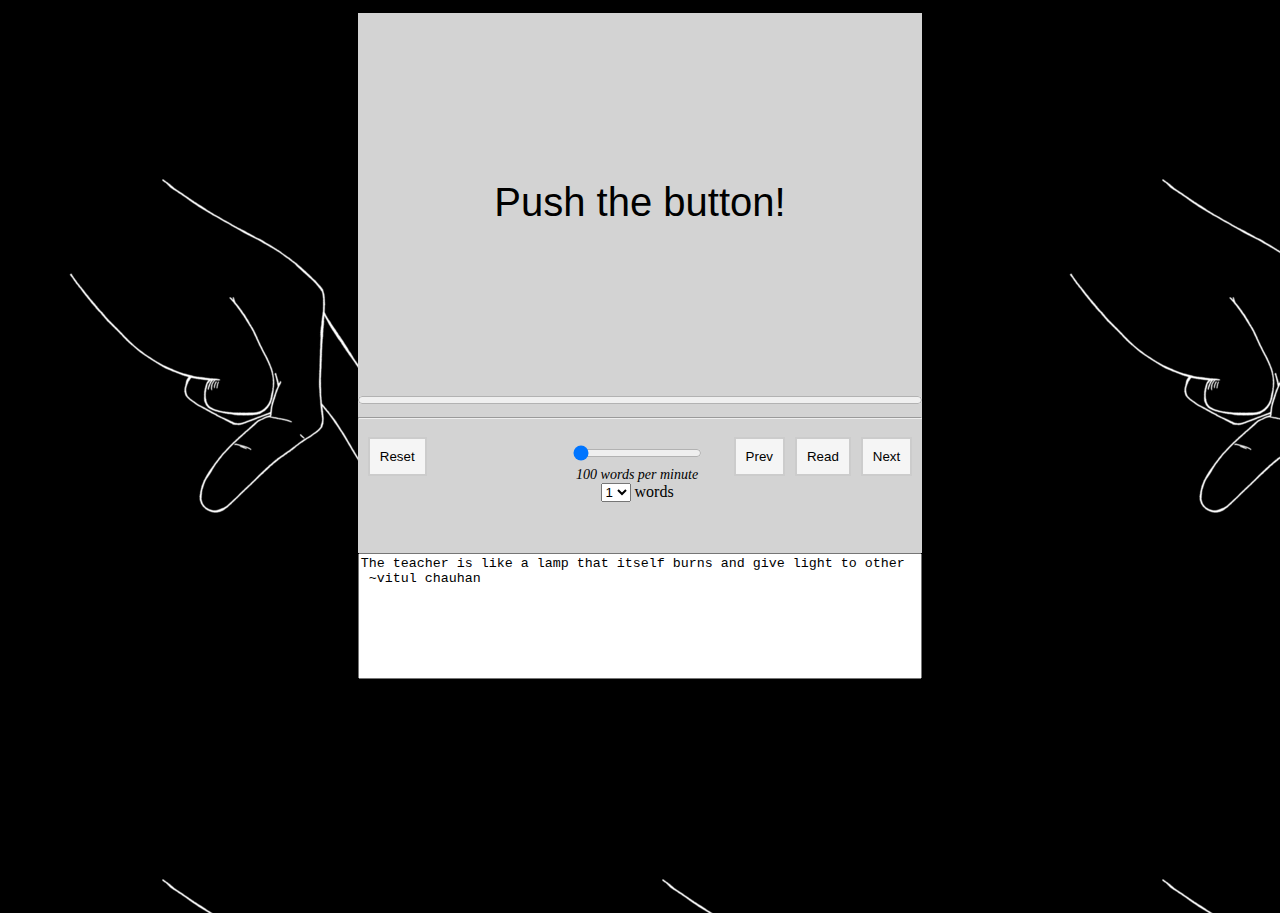
<file: reader/index.html>
<!DOCTYPE html>

<html>
    <head>
		<meta name="viewport" content="width=device-width" />
        <style>
            /*** a-Theme ***/
            *{box-sizing: border-box;}
            *:focus {outline: 0;}
            html, body {height: 100%;}            
            body {font-family: "Open Sans","Calibri","sans-serif";background-image: url('1.gif');margin: 1%;text-align: center;}
            button {background-color: whitesmoke; cursor: pointer; margin:5px;padding: 10px;border-style: double; border-color:#cccccc;text-transform: capitalize;}        
            button:hover{border-color:#aaaaaa;}                                 
            ::selection{background-color: darkslategray;color:aliceblue;}
            ::-webkit-scrollbar{width:8px;cursor: -webkit-grab;}     
            ::-webkit-scrollbar-track:hover{background: #eeeeee;cursor: pointer;}
            ::-webkit-scrollbar-thumb {border-radius: 10px;background: #cccccc;}
            /*** END a-Theme ***/
            
            #a-screen{display: table;background-color: lightgrey;  margin: auto; width: 100%; height: 70%}
            #a-text {display:table-cell; vertical-align: middle; margin:auto;
             width: 100%; height: 100%; line-height: 100%; 
             font-size:40px;
             font-family: sans-serif;
             }
            #a-progress {width: 100%;}             
            #a-slider:hover {background-color: darkgray;cursor: pointer;}
            #a-label{font-size: 14px; font-style: italic;}
            #a-label::after{content: " words per minute"}
            #a-input {width: 45%;resize: none;}			
            .a-btn-play::after{content: "read";}
            .a-btn-pause {background-color:#cccccc;}
            .a-btn-pause::after{content: "pause";}
            
            .a-flex {display: flex;padding: 5px;}
            .a-flex > div {flex-grow: 0; flex-basis: 33%;align-self: baseline;}            
			
			.a-container {width: 45%; height:60%;min-height: max-content;background-color: lightgray;margin: auto;}
		 			 
			 @media only screen and (max-width: 700px) {
				html, body {padding: 0; margin:0;}
				.a-container {width: 100%;}				
				#a-input {width:100%; height: 40%;}				
				.a-flex {flex-direction: column-reverse;justify-content: center;} 
				.a-flex > div {width: 100%; margin:5px 0px;}		
				.a-flex > div:nth-child(2) {display: flex; flex-direction: row;justify-content: space-around;flex-wrap: wrap;}		
			 }

			 @media only screen and (min-width: 701px) and (max-width: 1200px){		
				.a-flex > div:last-child {text-align: right; display: flex; justify-content: flex-end;}	
				.a-flex > div:first-child {text-align: left;}
				.a-container {width: 70%;}				
				#a-input {width:70%;}				 
			 }

			 @media only screen and (min-width:1200px) {
				.a-flex > div:last-child {text-align: right; display: flex; justify-content: flex-end;}
            	.a-flex > div:first-child {text-align: left;}
			 }
        </style>
    </head>
    <body>
        <div class="a-container">
            <div id="a-screen">
                <div id="a-text">Push the button!</div>
            </div>       
            <progress id="a-progress" value="0" max="100"></progress>
            <br/><hr>
            <div class="a-flex">
				<div><button onclick="reset()">Reset</button></div>
				<div>
					<div>
						<input id="a-slider" type="range" min="100" max="700" step="50"/>
						<br/>
						<label id="a-label" for="a-slider"></label>
					</div>
					<div>
						<select id="a-select">
							<option value="1" selected="selected">1</option>
							<option value="2">2</option>
							<option value="3">3</option>
							<option value="4">4</option>
							<option value="5">5</option>
						</select> words
					</div>
				</div>				
				<div class="a-control-panel">
					<button id="a-prev">Prev</button>
					<button id="a-play" class="a-btn-play"></button>
					<button id="a-next">next</button>
				</div>
				
            </div>
        </div>
        <textarea id="a-input" rows="8"></textarea>
        <script>
			"use strict";
			var variable = function(element){
				return function () {
					if(arguments.length > 0) 
						element.value = arguments[0];					
				
					else return element.value;													
				}
			}

            var div = document.getElementById("a-text");                       
			var progress = new variable(document.getElementById("a-progress"));
			var s = 0;
			var pause = true;			
			var i = -1;
			var words = [];
			var id; // id of the last running interval/timer
			var n = document.getElementById("a-select").value;
			var test;
			const initval = 100;
			
			document.getElementById("a-input").value = "The teacher is like a lamp that itself burns and give light to other \n ~vitul chauhan";
			document.getElementById("a-slider").value = initval;
			document.getElementById("a-label").innerText = initval;


			document.getElementById("a-play").addEventListener('click', run);			
			document.getElementById("a-slider").addEventListener('change', function(){
				document.getElementById('a-label').innerText = this.value;
				// TODO fix this formula.
                s = Math.floor((60 / (this.value / n)) * 1000);                
			});   			
			document.getElementById("a-select").addEventListener('change', function(){				
				n = this.value;
				var wpm = document.getElementById("a-slider").value;
				s = Math.floor((60 / (wpm / n)) * 1000); 
			});
			document.getElementById("a-prev").addEventListener('click', function(){	
                if(words.length === 0) return;		
				clearTimeout(id);
                var temp = "";
                   
                i -= 2*n;
                if(i < 2*n) { i = -1;}
                for(var j = 0; j < n; ++j)
                {
                    if(i < words.length - 1)
                        temp += words[++i];
                }
                
				div.innerText = temp;
				progress((i  / (words.length - 1)) * 100);
                if(pause === false) i-=n;
				loop();
			});
			document.getElementById("a-next").addEventListener('click', function(){				
                    if(words.length === 0) return;
                    clearTimeout(id);
					var temp = "";
                    if(i >= words.length - 1) {
                        i = words.length;	
                        return;
                    }
                    for(var j = 0; j < n; ++j)
                    {
                        if(i < words.length - 1)
                            temp += words[++i];
                    }
					
                    div.innerText = temp;
					progress((i  / (words.length - 1)) * 100);
                    if(pause === false) i-=n;
                    loop();									
			});
                      

			function loop(){
				if(pause === true) {
                    clearInterval(id);
                    return;
                }
				var temp = "";
			
				for(var j = 0; j < n; ++j)
				{
					if(i < words.length - 1)
						temp += words[++i];
				}
			                                    
                if(i >= words.length - 1){
                    i = words.length; 
                    document.getElementById("a-play").className = "a-btn-play";
                    pause = true;
                }
                else {
                    id = setTimeout(loop, s, i);                    
                } 
                div.innerText = temp;
                progress((i  / (words.length - 1)) * 100);  
			}


            function run() {
                document.getElementById("a-slider").dispatchEvent(new Event('change'));
                document.getElementById("a-play").classList.toggle("a-btn-play");
                document.getElementById("a-play").classList.toggle("a-btn-pause");
                
                pause = !pause;
				if(pause === true) {	
					if(id !== undefined)			
						clearTimeout(id);					
					return;
				}

                var text = document.getElementById("a-input").value;              
                words = text.match(/\b(\w+\W+)/g);
				
				loop();
              
            }

            function reset() {                
                i = -1;
                progress(0);
            }


        </script>
    </body>

</html>
</file>
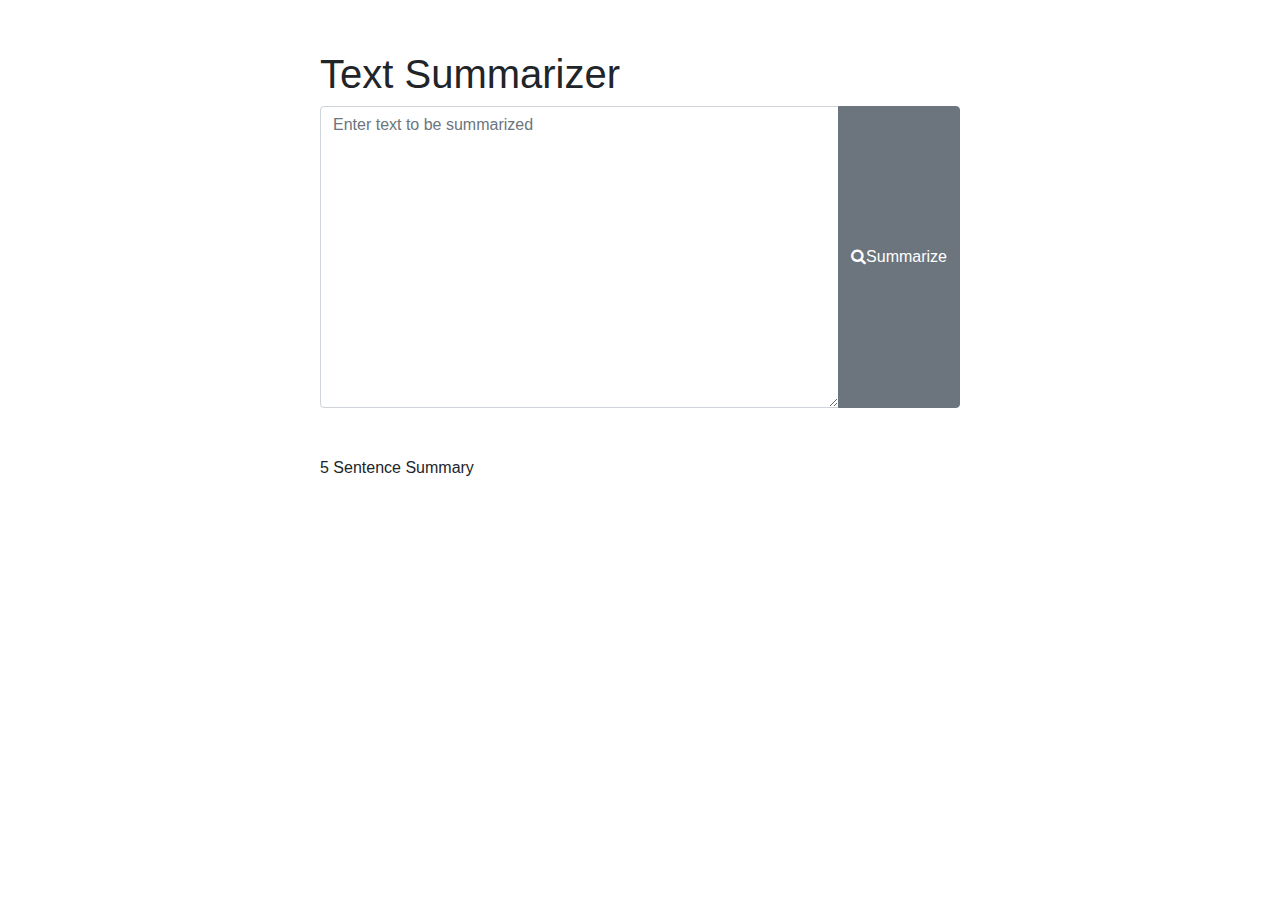
<file: summarization/index.html>
<!DOCTYPE html>
<html lang="en" >
<head>
  <meta charset="UTF-8">
  <title>Summarization-Vitul Chauhan</title>
  <link rel="stylesheet" href="./style.css">
  <link rel='stylesheet' href='https://cdnjs.cloudflare.com/ajax/libs/twitter-bootstrap/4.1.3/css/bootstrap.min.css'>
<link rel='stylesheet' href='https://cdnjs.cloudflare.com/ajax/libs/font-awesome/4.7.0/css/font-awesome.min.css'><link rel="stylesheet" href="./style.css">

</head>
<body>
<!-- partial:index.partial.html -->
<div class="main">
	<h1> Text Summarizer</h1> 
   
  <!-- Another variation with a button -->
  <div class="input-group">
    <textarea  class="form-control" placeholder="Enter text to be summarized" rows="12" cols="100"></textarea><br>
    
    <div class="input-group-append">
	<button class="btn btn-secondary" type="button"><i class="fa fa-search"></i>Summarize</button>
     
      </button>
	  
    </div>
	
  </div>
  <br><br><div>5 Sentence Summary</div><span></span>
  
  
  
</div>
<script src='https://cdnjs.cloudflare.com/ajax/libs/jquery/2.1.3/jquery.min.js'></script><script  src="./script.js"></script>
  
</body>
</html>
</file>
<file: summarization/style.css>
.main {
    width: 50%;
    margin: 50px auto;
	
}

/* Bootstrap 4 text input with search icon */

.has-search .form-control {
    padding-left: 2.375rem;
}

.has-search .form-control-feedback {
    position: absolute;
    z-index: 2;
    display: block;
    width: 2.375rem;
    height: 2.375rem;
    line-height: 2.375rem;
    text-align: center;
    pointer-events: none;
    color: #aaa;
	
}
</file>
